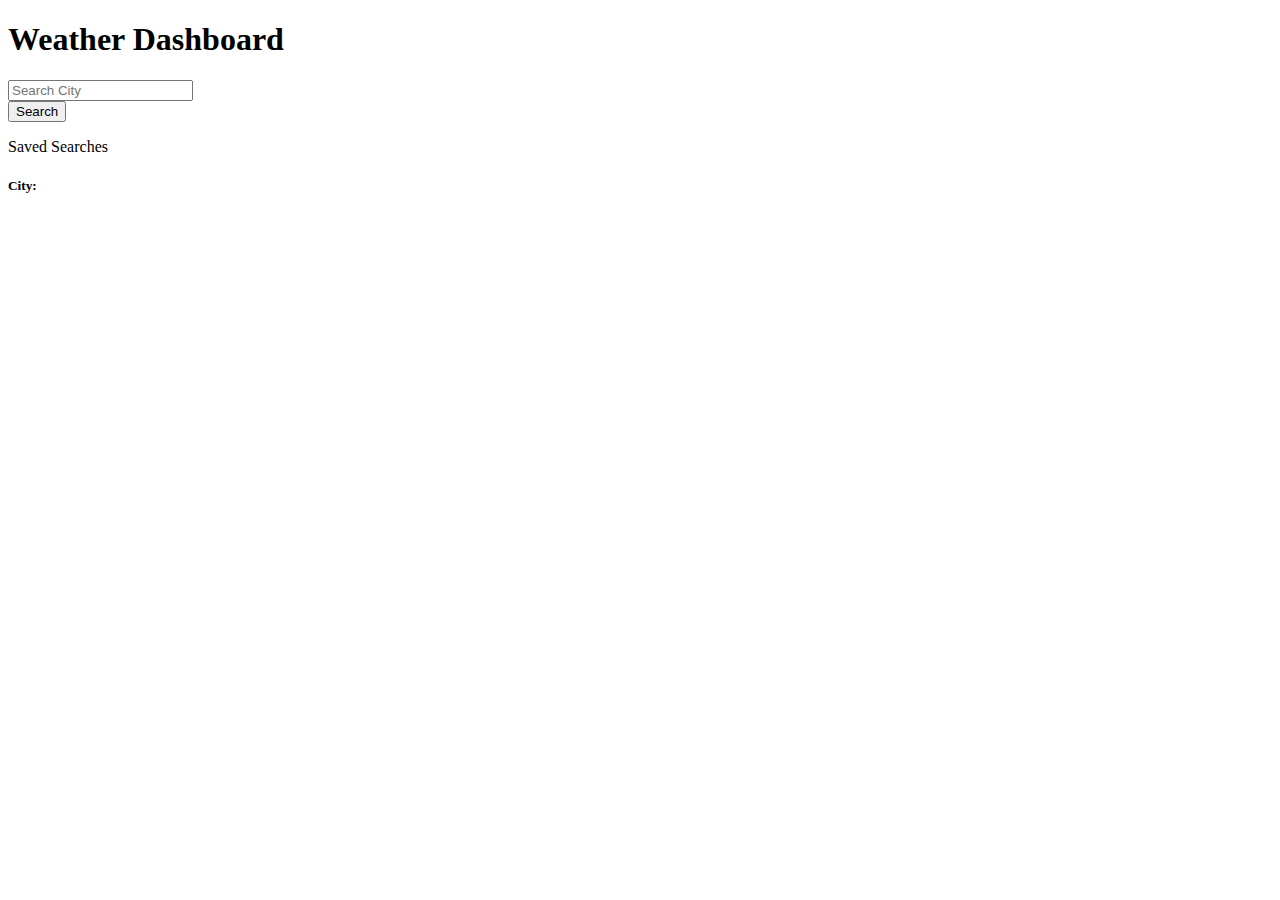
<file: assets/index.html>
<!DOCTYPE html>
<html lang="en">

<head>
    <meta charset="UTF-8">
    <meta name="viewport" content="width=device-width, initial-scale=1.0">
    <title>Weather-Dashboard</title>
    <link rel="stylesheet" href="https://cdn.jsdelivr.net/npm/bootstrap@4.5.3/dist/css/bootstrap.min.css"
        integrity="sha384-TX8t27EcRE3e/ihU7zmQxVncDAy5uIKz4rEkgIXeMed4M0jlfIDPvg6uqKI2xXr2" crossorigin="anonymous">
    <link rel="stylesheet" href="/assets/style/style.css">
</head>


<div class="jumbotron jumbotron-fluid">
    <div class="container">
        <h1 class="display-4">Weather Dashboard</h1>

    </div>
</div>

<body>
    <!-- Search Input -->
    <div class="input-group mb-3 w-50 p-3">
        <input type="text" class="form-control" placeholder="Search City" aria-label="citysearch"
            aria-describedby="button-addon2">
        <div class="input-group-append">
            <button class="btn btn-outline-secondary" type="button" id="button-addon2">Search</button>
        </div>
    </div>

<!-- Saved Search Buttons -->
<aside>
    <div class="btn-group-vertical">
        <p>Saved Searches</p>
      


    </div>


</aside>

<main>


    <div class="card" style="width: 18rem;">
        <div class="card-body">
          <h5 class="card-title">City:</h5>
          <h6 class="card-subtitle mb-2 text-muted"></h6>
        <p></p>
        <p></p>
         <p></p>
         <p></p>
        </div>
      </div>








</main>



</body>
<script src="//code.jquery.com/jquery-1.11.3.min.js"></script>
<script src="/assets/develop/javascript.js"></script>

</html>
</file>
<file: assets/style/style.css>
h4{
    font-size:12px;
}
</file>
